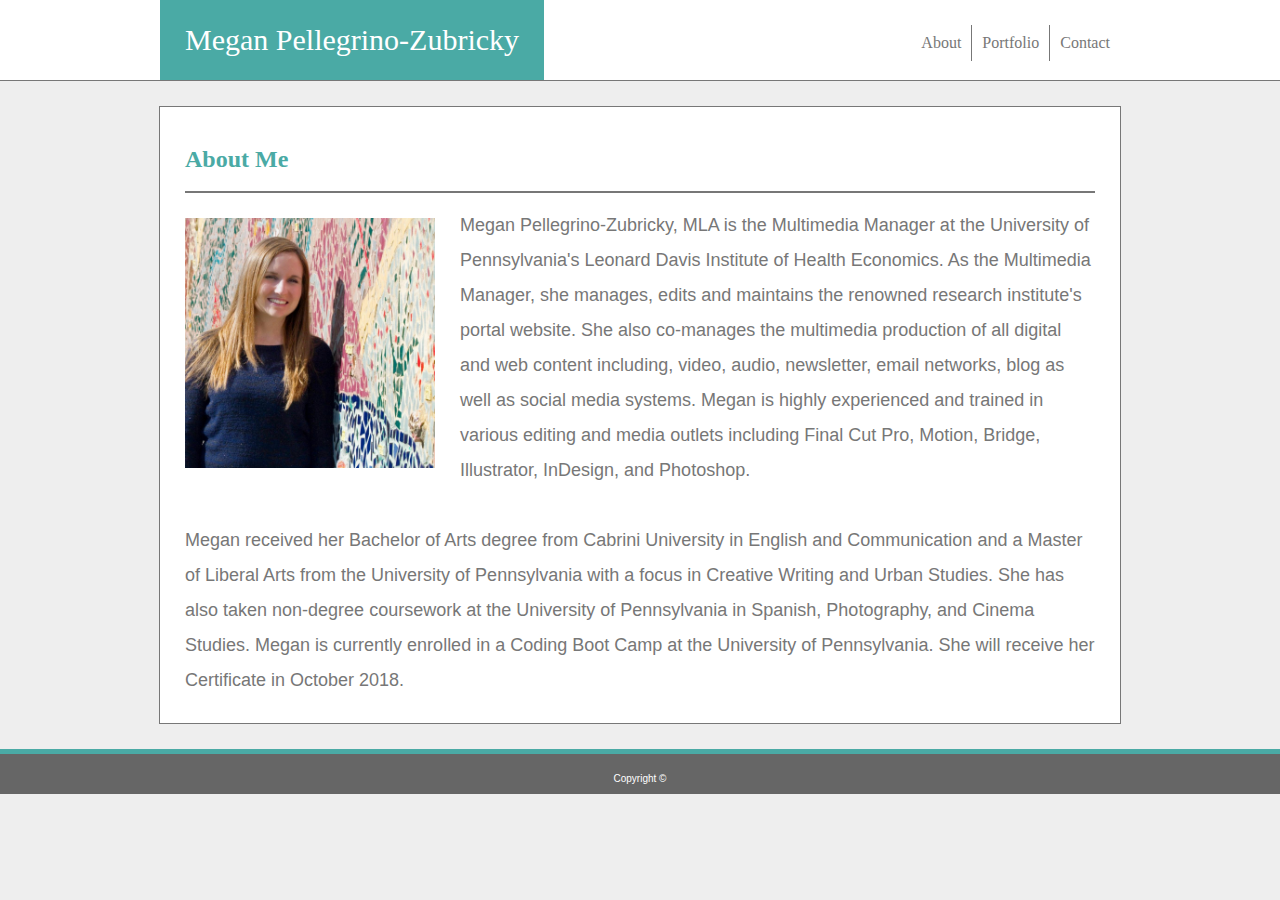
<file: index.html>
<!DOCTYPE html>
<html lang="en-us">
    <head>
        <meta charset="UTF-8">
        <title>About</title>
        <link rel="stylesheet" type="text/css" href="assets/reset.css">
        <link rel="stylesheet" type="text/css" href="assets/style.css">
    </head>  

    <body>
            <!--Header-->
        <div class="header">
            <div class="inner-header">
                <div class="name">Megan Pellegrino-Zubricky</div>

                <!--Navigation-->
                <div class="navr"><a href="contact.html">Contact</a></div>
                <div class="navr"><a href="portfolio.html">Portfolio</a></div>
                <div class="navr"><a href="index.html">About</a></div>
            </div>
        </div>

        <div class="content">
             
            <!--Main Text-->
            <h2>About Me</h2>
            <div class="paragraph">
                    <img class="image" src="images/Pellegrino-Zubricky.jpeg" width="250" height="250" />
                <p>Megan Pellegrino-Zubricky, MLA is the Multimedia Manager at the University of Pennsylvania's Leonard Davis Institute of Health Economics. As the Multimedia Manager, she manages, edits and maintains the renowned research institute's portal website. She also co-manages the multimedia production of all digital and web content including, video, audio, newsletter, email networks, blog as well as social media systems. Megan is highly experienced and trained in various editing and media outlets including Final Cut Pro, Motion, Bridge, Illustrator, InDesign, and Photoshop. 
                </p>
                <br>
                <p>Megan received her Bachelor of Arts degree from Cabrini University in English and Communication and a Master of Liberal Arts from the University of Pennsylvania with a focus in Creative Writing and Urban Studies. She has also taken non-degree coursework at the University of Pennsylvania in Spanish, Photography, and Cinema Studies. Megan is currently enrolled in a Coding Boot Camp at the University of Pennsylvania. She will receive her Certificate in October 2018.
                </p>
            </div>
        </div>    
            <!--Footer-->
        <div class="footer">
            <p>Copyright &copy;</p>
        </div>
    </body>
</html>
</file>
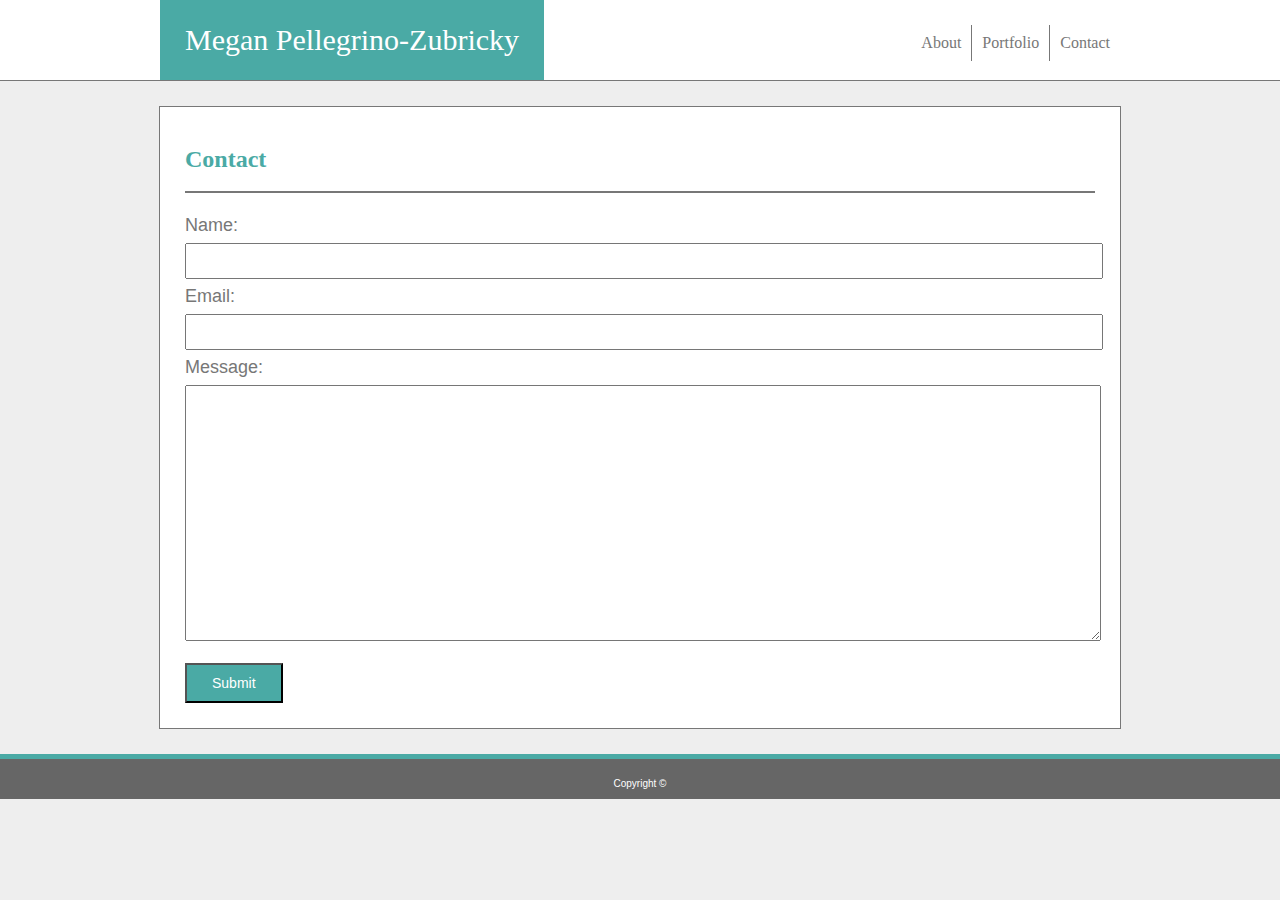
<file: contact.html>
<!DOCTYPE html>
<html lang="en-us">
    <head>
        <meta charset="UTF-8">
        <title>Contact</title>
        <link rel="stylesheet" type="text/css" href="assets/reset.css">
        <link rel="stylesheet" type="text/css" href="assets/style.css">
    </head>  

    <body>
            <!--Header-->
        <div class="header">
            <div class="inner-header">
                <div class="name">Megan Pellegrino-Zubricky</div>

                <!--Navigation-->
                <div class="navr"><a href="contact.html">Contact</a></div>
                <div class="navr"><a href="portfolio.html">Portfolio</a></div>
                <div class="navr"><a href="index.html">About</a></div>
            </div>
        </div>

        <div class="content">
             
            <!--Contact Form-->
            <h2>Contact</h2>
            <div class="paragraph">
                <form>
                    Name:<br>
                    <input class="input-style" type="text">
                    Email:<br>
                    <input class="input-style" type="text">
                    Message: <br>
                    <textarea class="text-area-style"></textarea>
                    <input class="submit" type="submit" value="Submit">
                  </form>

            </div>
        </div>    
            <!--Footer-->
        <div class="footer">
            <p>Copyright &copy;</p>
        </div>
    </body>
</html>
</file>
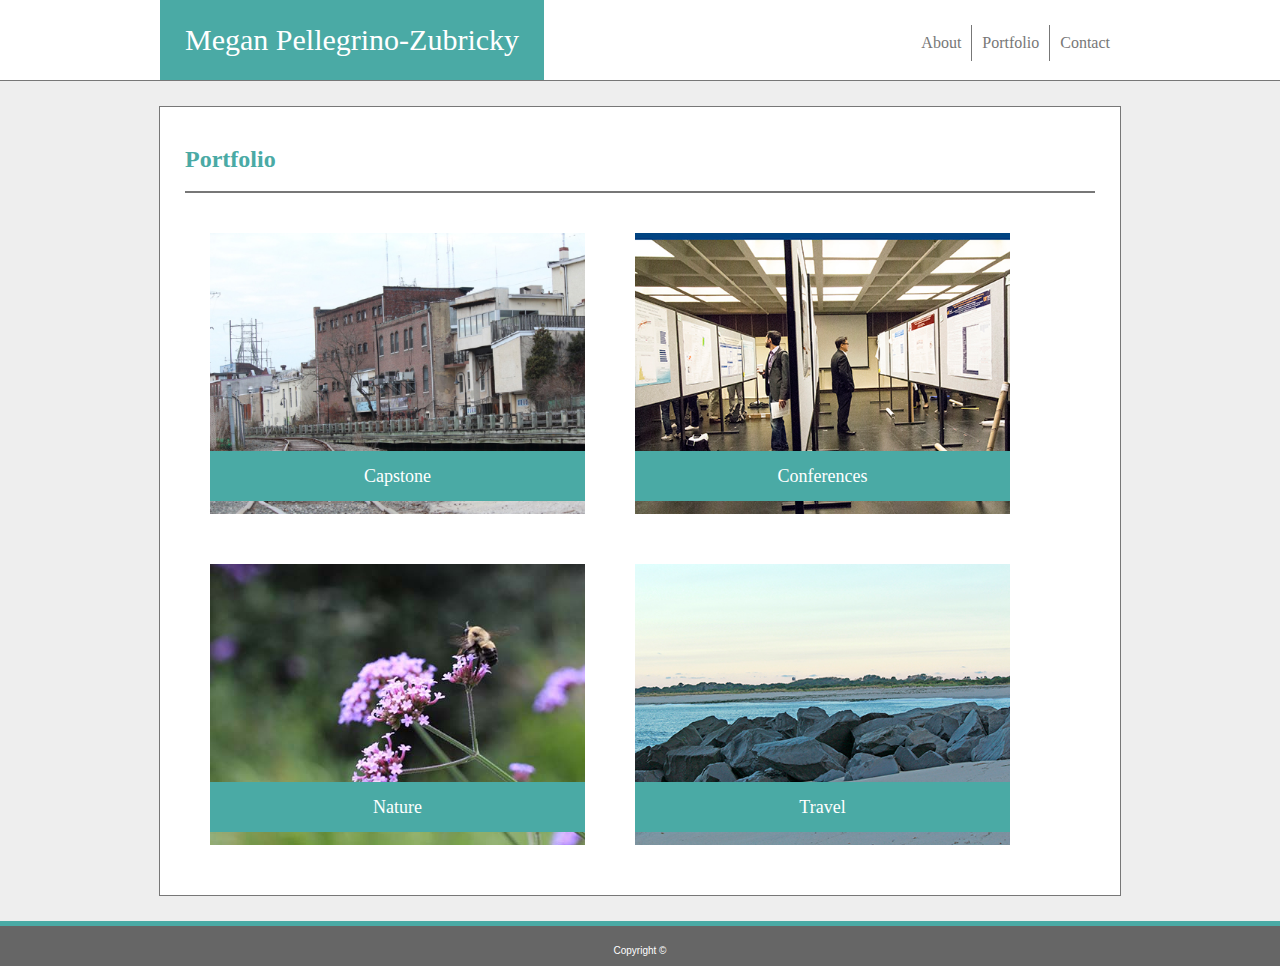
<file: portfolio.html>
<!DOCTYPE html>
<html lang="en-us">
    <head>
        <meta charset="UTF-8">
        <title>Portflio</title>
        <link rel="stylesheet" type="text/css" href="assets/reset.css">
        <link rel="stylesheet" type="text/css" href="assets/style.css">
    </head>  

    <body>
            <!--Header-->
        <div class="header">
            <div class="inner-header">
                <div class="name">Megan Pellegrino-Zubricky</div>

                <!--Navigation-->
                <div class="navr"><a href="contact.html">Contact</a></div>
                <div class="navr"><a href="portfolio.html">Portfolio</a></div>
                <div class="navr"><a href="index.html">About</a></div>
            </div>
        </div>

        <div class="content">
             
            <!--Box Section-->
            <h2>Portfolio</h2>
            <div class="paragraph">
                <div class="image-holder">
                    <img class="portfolio-image" src="images/Capstone.jpg" />
                    <div class="image-banner">
                        <p class="image-banner-text">Capstone</p>
                    </div>
                </div>
                <div class="image-holder">
                    <img class="portfolio-image" src="images/ConferencePhotography.jpg" />
                    <div class="image-banner">
                        <p class="image-banner-text">Conferences</p>
                    </div>
                </div>
                <div class="image-holder">
                    <img class="portfolio-image" src="images/NaturePhotography.jpg" />
                    <div class="image-banner">
                        <p class="image-banner-text">Nature</p>
                    </div>
                </div>
                <div class="image-holder">
                    <img class="portfolio-image" src="images/BeachPhotography.jpg" />
                    <div class="image-banner">
                        <p class="image-banner-text">Travel</p>
                    </div>
                </div>
            </div>
            <div style="clear:both"></div>
        </div>    
            <!--Footer-->
        <div class="footer">
            <p>Copyright &copy;</p>
        </div>
    </body>
</html>
</file>
<file: assets/style.css>
body {
    font-family:Georgia, 'Times New Roman', Times, serif;
    background-color: #eeeeee;

}

.header {
    height: 80px;
    background-color: #ffffff;
    border-bottom: 1px solid #777777;
}

.inner-header {
    width: 960px;
    margin-right: auto;
    margin-left: auto;
}

.name {
    float: left;
    background-color: #4aaaa5;
    padding: 25px;
    font-size: 30px;
    color: white;
}

.navr {
    float: right;
    padding: 10px;
    color: #777777;
    border-left: 1px solid #777777;
    margin-top: 25px;
    margin-bottom: 25px;
}

.navr:last-child {
    float: right;
    padding: 10px;
    color: #777777;
    margin-top: 25px;
    margin-bottom: 25px;
    border-left: none;
}

.navr a:link {
    color: #777777;
    text-decoration: none;
}

.navr a:visited {
    color: #777777;
    text-decoration: none;
}

.navr a:hover {
    color: #4aaaa5;
    text-decoration: none;
}

.navr a:active {
    color: #4aaaa5;
    text-decoration: none;
}

h2 {
    font-size: 24px;
    color: #4aaaa5;
    font-weight: bold;
    margin-top: 15px;
    margin-bottom: 15px;
    padding-bottom: 20px;
    border-bottom: 2px solid #777777;
}

.content {
    width: 910px;
    margin-right: auto;
    margin-left: auto;
    margin-top: 25px;
    margin-bottom: 25px;
    border: 1px solid #777777;
    background-color:  white;
    padding: 25px;
}

.image {
    float: left;
    padding: 10px 25px 25px 0px;
}

.paragraph {
    font-size: 18px;
    color: #777777;
    font-family: Arial, Helvetica, sans-serif;
    line-height: 35px;
}

.footer {
    height: 40px;
    background-color: #666666;
    font-family: Arial, Helvetica, sans-serif;
    font-size: 10px;
    color: white;
    text-align: center;
    border-top: 5px solid #4aaaa5;

}

.footer p {
    margin-top: 20px;

}

.input-style {
    width: 100%;
    height: 30px;
    font-size: 14px;
}

.text-area-style {
    width: 100%;
    height: 250px;
    font-size: 14px;
}

.submit {
    background-color: #4aaaa5;
    height: 40px;
    color: white;
    font-size: 14px;
    margin-top: 10px;
    padding: 5px 25px 5px 25px;
}

.portfolio-image {
    width: 375px;
    height: 281px;
}

.image-holder {
    width: 375px;
    height: 281px;
    float: left;
    padding: 25px;
}

.image-banner {
    height: 50px;
    width: 375px;
    background-color: #4aaaa5;
    position: relative;
    top: -75px;
}

.image-banner-text {
    font-family: Georgia, 'Times New Roman', Times, serif;
    font-size: 18px;
    color: white;
    text-align: center;
    line-height: 50px;
}
</file>
